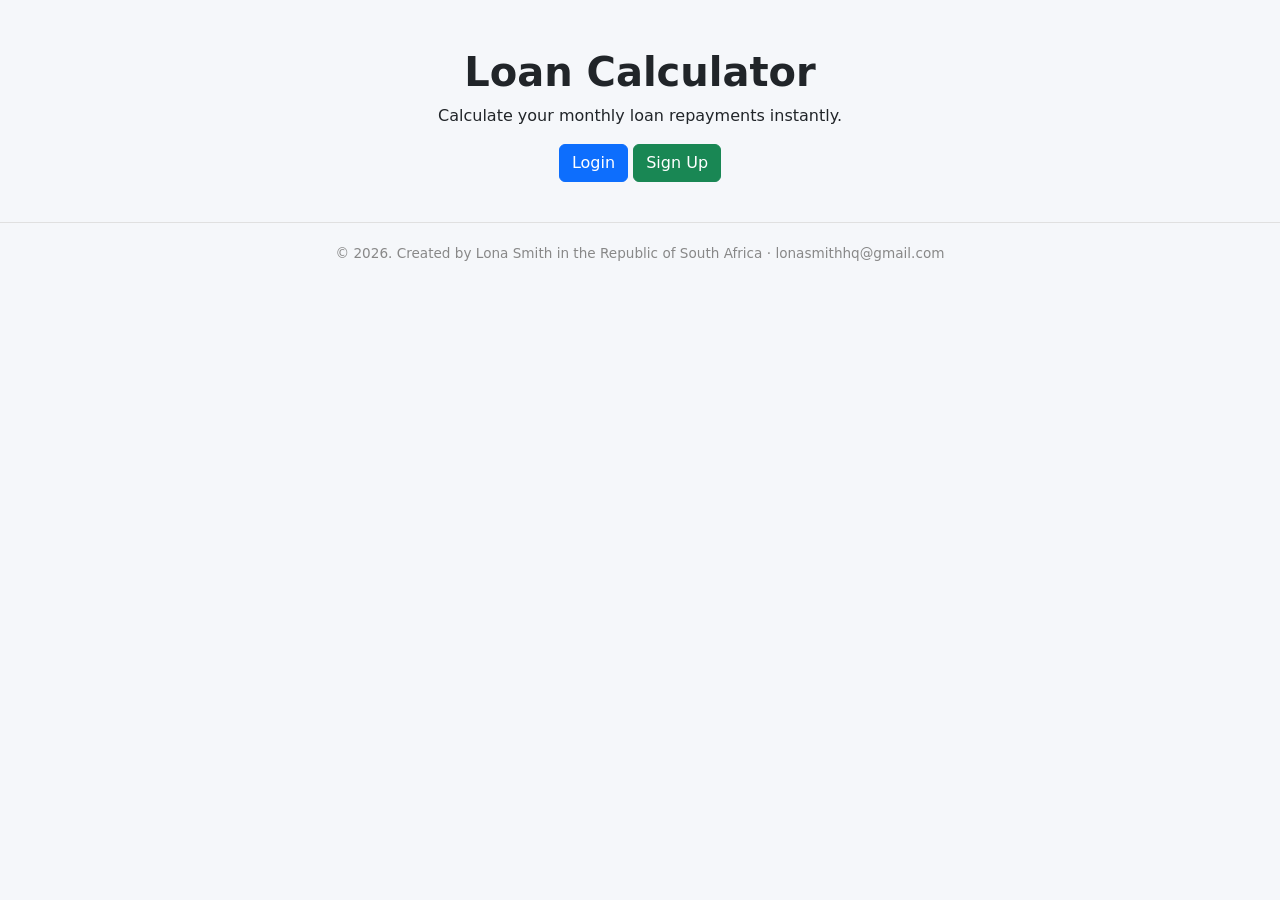
<file: index.html>
<!DOCTYPE html>
<html>

<head>

<title>Loan Calculator</title>

<link href="https://cdn.jsdelivr.net/npm/bootstrap@5.3.3/dist/css/bootstrap.min.css" rel="stylesheet">

<link rel="stylesheet" href="style.css">

</head>

<body>

<div class="container text-center mt-5">

<h1>Loan Calculator</h1>

<p>Calculate your monthly loan repayments instantly.</p>

<a href="/login" class="btn btn-primary">Login</a>

<a href="/signup" class="btn btn-success">Sign Up</a>

</div>

</body>

<footer style="text-align: center; padding: 20px; margin-top: 40px; font-size: 0.85rem; color: #888; border-top: 1px solid #e0e0e0;">
  <p>© 2026. Created by Lona Smith in the Republic of South Africa · <a href="mailto:lonasmithhq@gmail.com" style="color: #888; text-decoration: none;">lonasmithhq@gmail.com</a></p>
</footer>


</html>
</file>
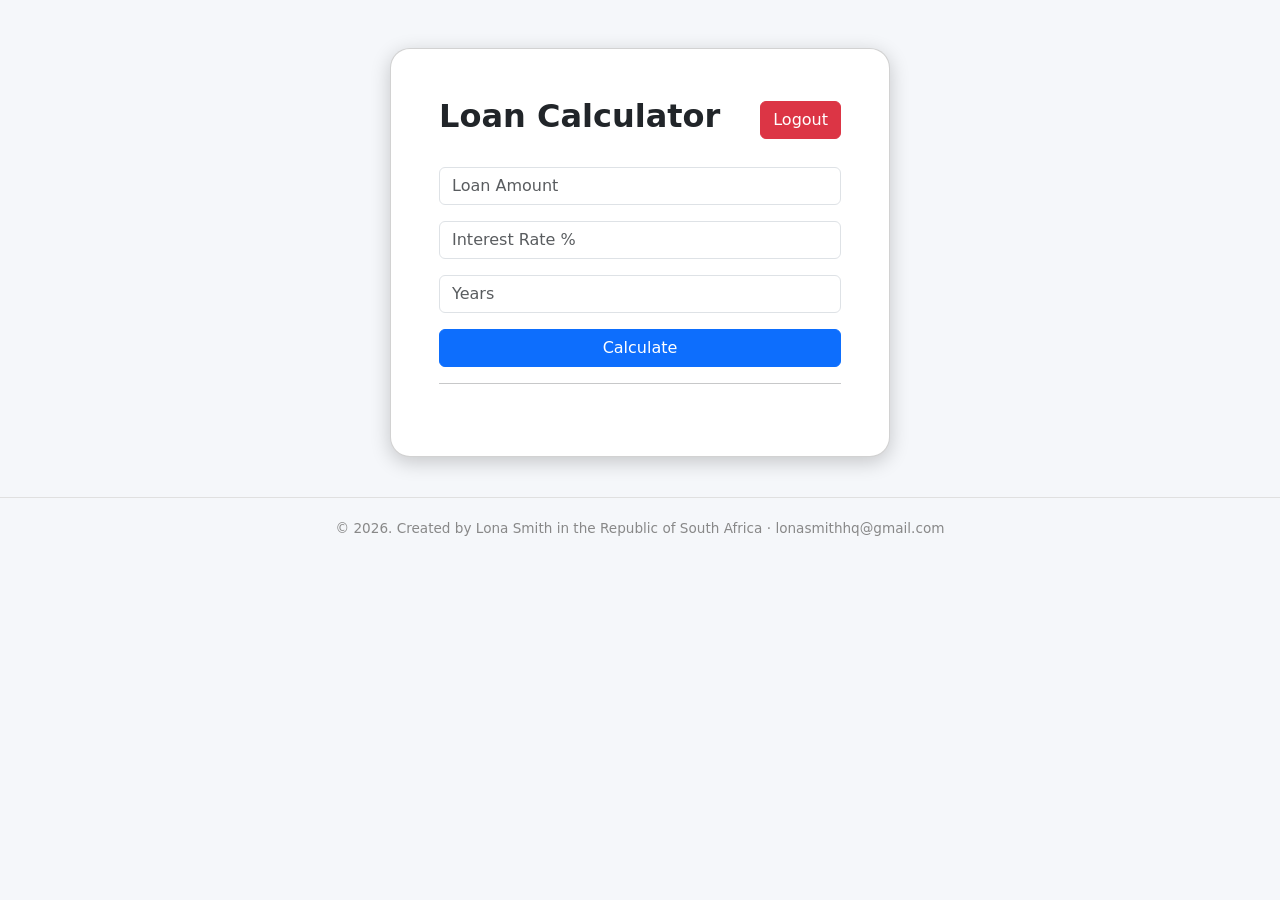
<file: dashboard.html>
<!DOCTYPE html>
<html>

<head>

<title>Dashboard</title>

<link href="https://cdn.jsdelivr.net/npm/bootstrap@5.3.3/dist/css/bootstrap.min.css" rel="stylesheet">

<link rel="stylesheet" href="style.css">

</head>

<body>

<div class="container mt-5">

<div class="card p-5">


<div class="d-flex justify-content-between align-items-center mb-4">

    <h2>Loan Calculator</h2>

    <a href="/logout" class="btn btn-danger">
        Logout
    </a>

</div>


<input id="amount" class="form-control mb-3" placeholder="Loan Amount">

<input id="interest" class="form-control mb-3" placeholder="Interest Rate %">

<input id="years" class="form-control mb-3" placeholder="Years">

<button onclick="calculateLoan()" class="btn btn-primary">

Calculate

</button>

<hr>

<h3 id="payment"></h3>

</div>

</div>

<script src="calculator.js"></script>

</body>

<footer style="text-align: center; padding: 20px; margin-top: 40px; font-size: 0.85rem; color: #888; border-top: 1px solid #e0e0e0;">
  <p>© 2026. Created by Lona Smith in the Republic of South Africa · <a href="mailto:lonasmithhq@gmail.com" style="color: #888; text-decoration: none;">lonasmithhq@gmail.com</a></p>
</footer>


</html>
</file>
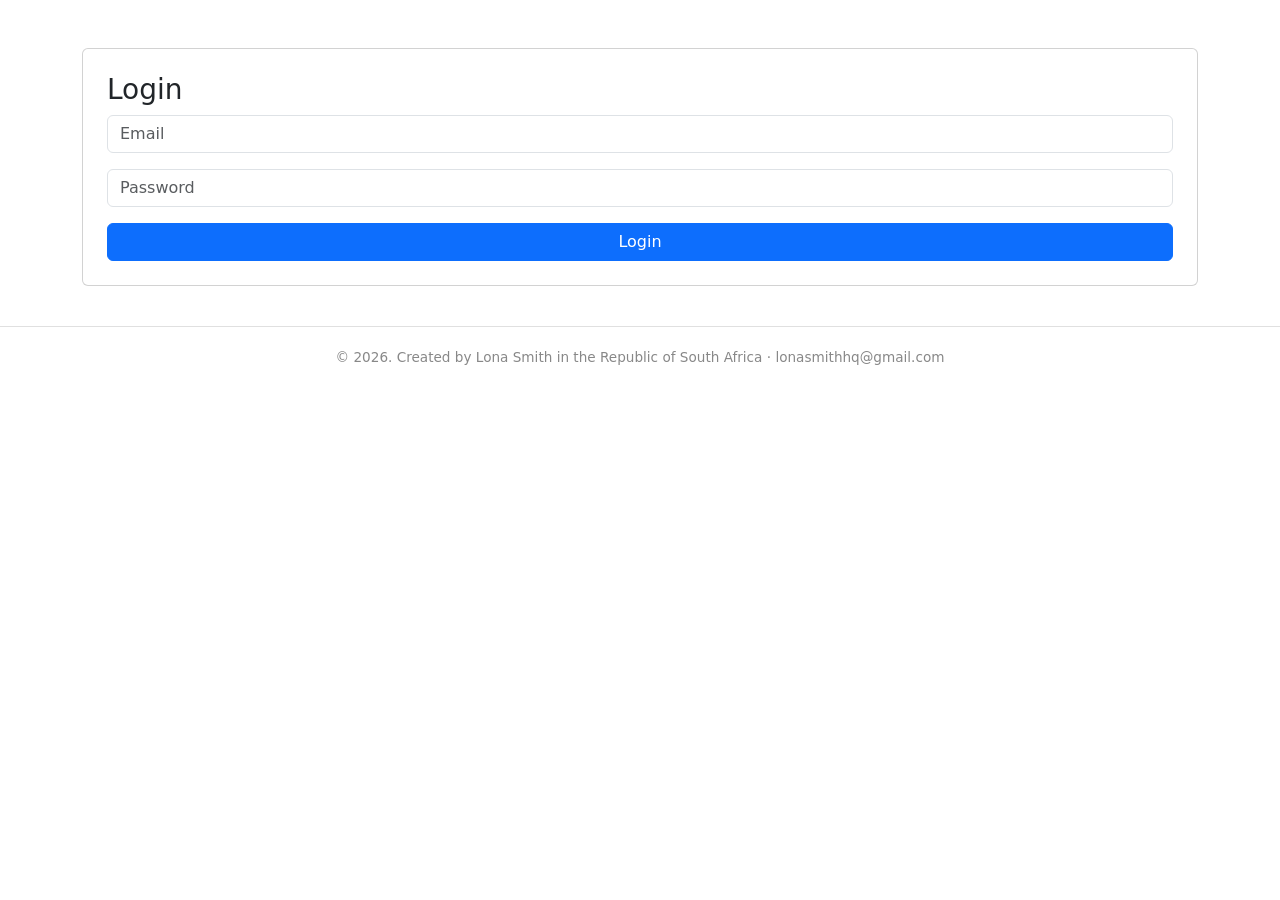
<file: login.html>
<!DOCTYPE html>
<html>

<head>

<title>Login</title>

<link href="https://cdn.jsdelivr.net/npm/bootstrap@5.3.3/dist/css/bootstrap.min.css" rel="stylesheet">

</head>

<body>

<div class="container mt-5">

<div class="card p-4">

<h3>Login</h3>

<form action="/auth/login" method="POST">

<input class="form-control mb-3" name="email" placeholder="Email">

<input class="form-control mb-3" type="password" name="password" placeholder="Password">

<button class="btn btn-primary w-100">

Login

</button>

</form>

</div>

</div>

</body>

<footer style="text-align: center; padding: 20px; margin-top: 40px; font-size: 0.85rem; color: #888; border-top: 1px solid #e0e0e0;">
  <p>© 2026. Created by Lona Smith in the Republic of South Africa · <a href="mailto:lonasmithhq@gmail.com" style="color: #888; text-decoration: none;">lonasmithhq@gmail.com</a></p>
</footer>


</html>
</file>
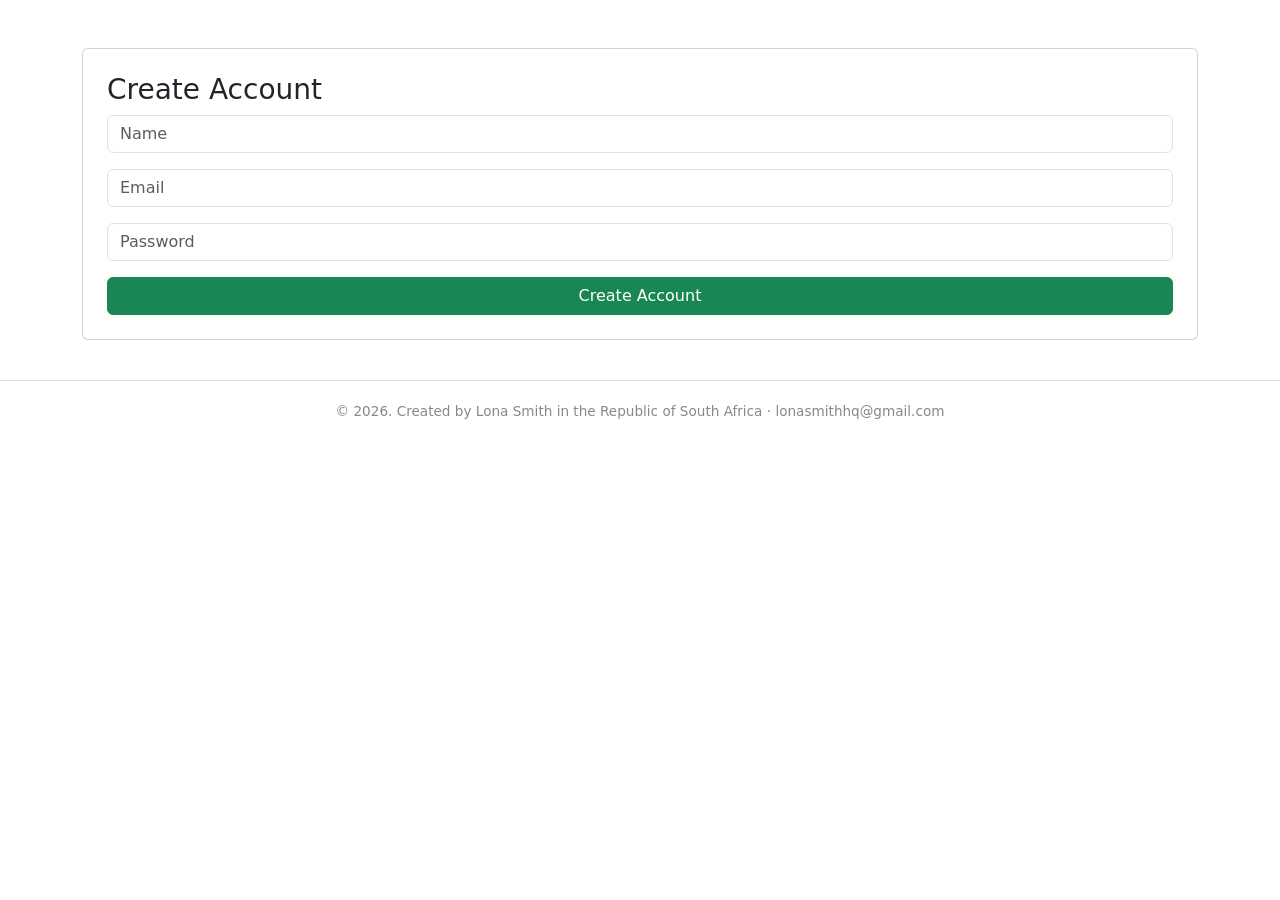
<file: signup.html>
<!DOCTYPE html>
<html>

<head>

<title>Signup</title>

<link href="https://cdn.jsdelivr.net/npm/bootstrap@5.3.3/dist/css/bootstrap.min.css" rel="stylesheet">

</head>

<body>

<div class="container mt-5">

<div class="card p-4">

<h3>Create Account</h3>

<form action="/auth/signup" method="POST">

<input class="form-control mb-3" name="name" placeholder="Name">

<input class="form-control mb-3" name="email" placeholder="Email">

<input class="form-control mb-3" type="password" name="password" placeholder="Password">

<button class="btn btn-success w-100">

Create Account

</button>

</form>

</div>

</div>

</body>

<footer style="text-align: center; padding: 20px; margin-top: 40px; font-size: 0.85rem; color: #888; border-top: 1px solid #e0e0e0;">
  <p>© 2026. Created by Lona Smith in the Republic of South Africa · <a href="mailto:lonasmithhq@gmail.com" style="color: #888; text-decoration: none;">lonasmithhq@gmail.com</a></p>
</footer>


</html>
</file>
<file: style.css>
body{

background:#f5f7fa;

}

.card{

max-width:500px;

margin:auto;

border-radius:20px;

box-shadow:0px 5px 20px rgba(0,0,0,.2);

}

h1,h2,h3{

font-weight:bold;

}
</file>
